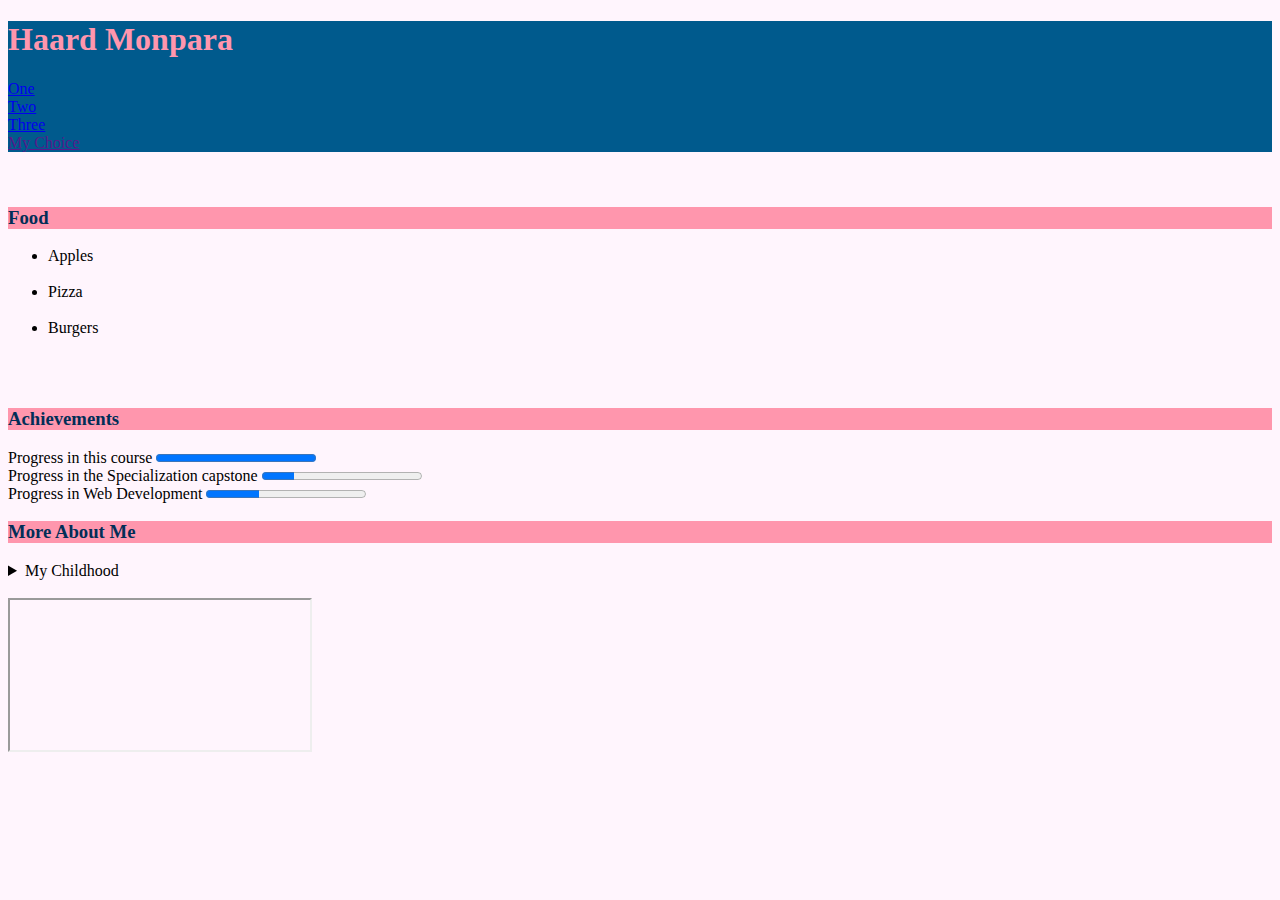
<file: HTML/Project Demo.html>
<!DOCTYPE html>
<html>
<head>
	<meta charset="utf-8">
	<title>My Sample Project</title>
	<link rel="icon" type="image/png" href="LogoW.png">
	<link rel="stylesheet" type="text/css" href="css.css">
</head>
<body>
<header>
	<h1>Haard Monpara</h1>
	<nav>
		<a href="#Food">One</a><br>
		<a href="#Achievements">Two</a><br>
		<a href="#More About Me">Three</a><br>
		<a href="">My Choice</a><br>
	</nav>
</header>
<main>
	<br>
	<br>
	<h3 id="Food">Food</h3>
		<ul>
			<li>Apples</li><br>
			<li>Pizza</li><br>
			<li>Burgers</li><br>
		</ul>
		<br>

	<h3 id="Achievements">Achievements</h3>
		<label for="f1">Progress in this course</label>
		<progress id="f2" value="100" max="100"></progress>
		<br>
		<label for="f2">Progress in the Specialization capstone</label>
		<progress id="f2" value="20" max="100"></progress>
		<br>
		<label for="f3">Progress in Web Development</label>
		<progress id="f3" value="1" max="3"></progress>
		<br>

	<h3 id="More About Me">More About Me</h3>

		<details>
			<summary>My Childhood</summary>
			<p>I grew up in Rajkot, a samll city n Gujarat. I study in Ahmedabad and want to be an entrepreneur in future.<a href="https://www.w3schools.com/TAGs/tag_details.asp">Link</a></p>
		</details>
		<br>

		<iframe src="https://github.com/haardpatel21/MyFirstSite.io">This is helpfull to find different tags. Visit through this link</iframe>
</main>
</body>
</html>
</file>
<file: HTML/css.css>
body{
	background: #fff5fd;
}
header{
	background: #005a8d;
}
nav{
	color: #ff96ad;
	font-family: fantasy;
}
h1{
	color: #ff96ad;
}
summary{
	font-style: normal;
}
details{
	font-style: italic;
}
h3{
	color: #022e57;
	background-color: #ff96ad;
}
</file>
